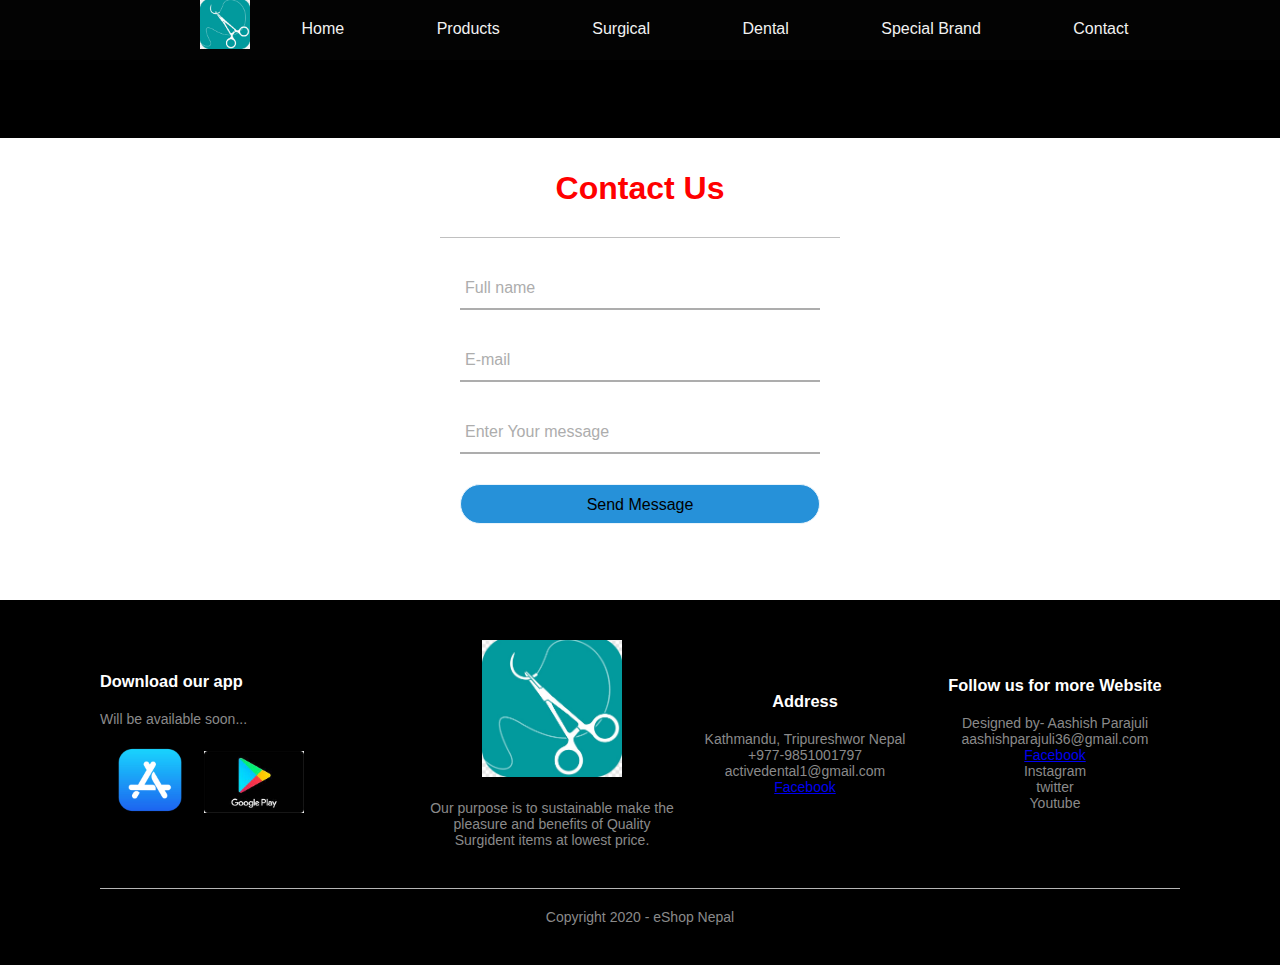
<file: contact.html>
<!DOCTYPE html>
<html>
<head>
	<title>Contact</title>
	<link rel="stylesheet" type="text/css" href="contact.css">
</head>
<body>
	<p>Sunrise Surgident Suppliers</p>
	<div class="accountbox">
		<div class="title-box">
			<h2>Sunrise Surgident Suppliers</h2>
		</div>
		<!-- <div class="account">
			<a href="login.html">LOGIN</a> |
			<a href="signup.html?">SIGNUP</a>
		</div> -->
	</div>
	<div class="container">
		<div class="navbar">
			<div class="logo">
				<img src="image2/scesor.jpg" width="50px">
			</div>
			<nav>
				<ul>
					<li><a href="index.html">Home</a></li>
					<li><a href="products.html">Products</a></li>
					<li><a href="surgical.html">Surgical</a></li>
					<li><a href="dental.html">Dental</a></li>
					<li><a href="special-brand.html">Special Brand</a></li>
					<li><a href="contact.html">Contact</a></li>
				</ul>
			</nav>
		</div>

		<div class="contact">
			<div class="small-container">
				<h1>Contact Us</h1>
				<form>
					<div class="txt-field">
						<input type="text" required>
						<span></span>
						<label>Full name</label>
					</div>
					<div class="txt-field">
						<input type="email" required>
						<span></span>
						<label>E-mail</label>
					</div>
					<div class="txt-field">
						<input type="text" required>
						<span></span>
						<label><a href="https://api.whatsapp.com/send?phone=9779851001797&app=facebook&entry_point=page_cta&fbclid=IwAR0oUMeJGl08V6pNtkI1MGCmSC4gyjWnDt85LuKpLrAfMDF7JcO1VOLw3i8/"></a>Enter Your message</label>
					</div>
					<div class="submit">
						<input type="submit" value="Send Message">
					</div>
				</form>
			</div>
		</div>
	</div>

	<div class="footer">
		<div class="container-1">
			<div class="row">
				<div class="footer-col-1">
					<h3>Download our app</h3>
					<p>Will be available soon...</p>
					<div class="app-logo">
						<img src="image2/apple.jpg">
						<img src="image2/google.jfif">
					</div>
				</div>
				<div class="footer-col-2">	
					<img src="image2/scesor.jpg">
					<p>Our purpose is to sustainable make the pleasure and benefits of Quality Surgident items at lowest price.</p>
				</div>
				<div class="footer-col-3">
					<h3>Address</h3>
					<ul>
						<li>Kathmandu, Tripureshwor Nepal</li>
						<li>+977-9851001797</li>
						<li>activedental1@gmail.com</li>
						<li><a href="https://www.facebook.com/aashish.parajuli.125/"> Facebook</a></li>
					</ul>
				</div>
				<div class="footer-col-4">
					<h3>Follow us for more Website</h3>
						Designed by- Aashish Parajuli
						aashishparajuli36@gmail.com
					<ul>
						<li><a href="https://www.facebook.com/Sunrise-surgident-suppliers-104800508014605/"> Facebook</a></li>
						<li>Instagram</li>
						<li>twitter</li>
						<li>Youtube</li>
					</ul>
				</div>
			</div>	
			<hr>
			<p class="copyright">Copyright 2020 - eShop Nepal</p>
		</div>
	</div>

</body>
</html>

</body>
</html>
</file>
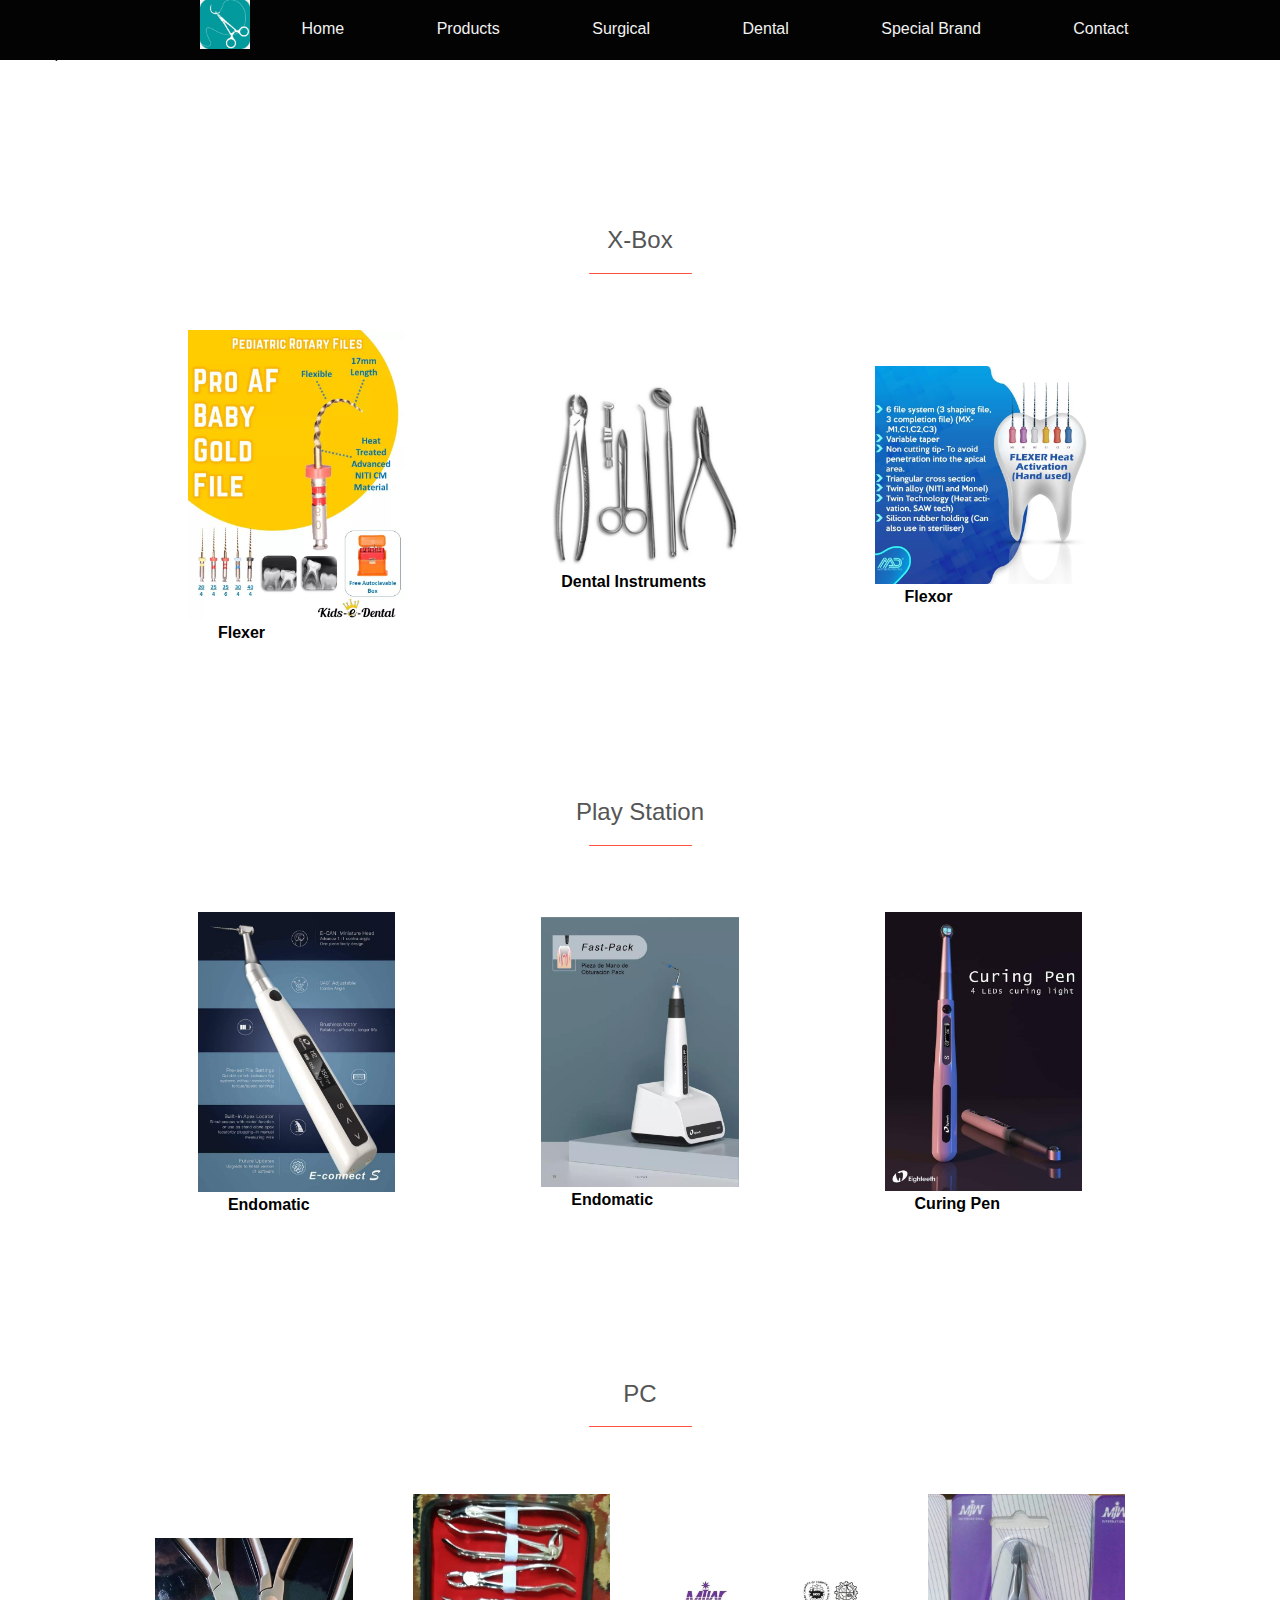
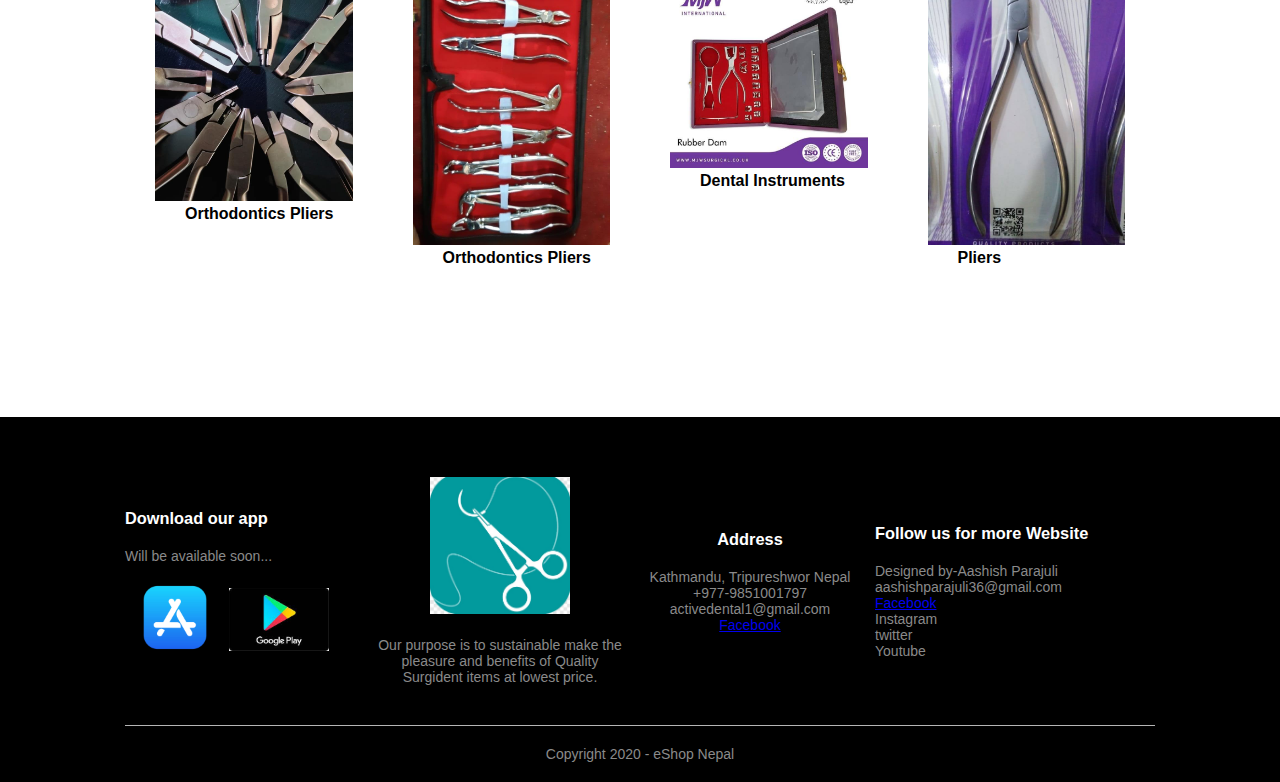
<file: dental.html>
<!DOCTYPE html>
<html>
<head>
	<title>Dental</title>
	<link rel="stylesheet" type="text/css" href="dental.css">
</head>
<body>
	<div class="accountbox">
		<div class="title-box">
			<h2>Sunrise Surgident Suppliers</h2>
		</div>
		<div class="account">
			<a href="login.html">LOGIN</a> |
			<a href="signup.html?">SIGNUP</a>
		</div>
	</div>
	<div class="header">
		<div class="container">
			<div class="navbar">
				<div class="logo">
					<img src="image2/scesor.jpg" width="50px">
				</div>	
				<nav>
					<ul>
						<li><a href="index.html">Home</a></li>
						<li><a href="products.html">Products</a></li>
						<li><a href="surgical.html">Surgical</a></li>
						<li><a href="dental.html">Dental</a></li>
						<li><a href="special-brand.html">Special Brand</a></li>
						<li><a href="contact.html">Contact</a></li>
					</ul>
				</nav>
			</div>
		</div>
	</div>	

	<!-------------------------------------------------->
	
	<div class="Xbox">
		<div class="small-container">
			<h2 class="title">X-Box</h2>
			<div class="row">
				<div class="col-1">
					<img src="image2/bend.jpg">
					<h4>Flexer</h4>
				</div>
				<div class="col-1">
					<img src="image2/slide2.jpg">
					<h4>Dental Instruments</h4>
				</div>
				<div class="col-1">
					<img src="image2/screw.jpg">
					<h4>Flexor</h4>
				</div>
				
			</div>
		</div>
	</div>
	<!------------------------------------------------->
	<div class="play-station">
		<div class="small-container">
			<h2 class="title">Play Station</h2>
			<div class="row">
				<div class="col-2">
					<img src="image2/brush.jpg">
					<h4>Endomatic</h4>
				</div>
				<div class="col-2">
					<img src="image2/pen.jpg">
					<h4>Endomatic</h4>
				</div>
				<div class="col-2">
					<img src="image2/fproduct3.jpg">
					<h4>Curing Pen</h4>
				</div>
			</div>
		</div>
	</div>

	<!------------------------------------------------->

	<div class="pc">
		<div class="small-container">
			<h2 class="title">PC</h2>
			<div class="row">
				<div class="col-3">
					<img src="image2/pilas.jpg">
					<h4>Orthodontics Pliers</h4>
				</div>
				<div class="col-3">
					<img src="image2/pilas2.jpg">
					<h4>Orthodontics Pliers</h4>
				</div>
				<div class="col-3">
					<img src="image2/cutter.jpg">
					<h4>Dental Instruments</h4>
				</div>
				<div class="col-3">
					<img src="image2/cutter2.jpg">
					<h4>Pliers</h4>
				</div>
			</div>
		</div>
	</div>

	<!----------------------------------------->
	<div class="footer">
		<div class="small-container">
			<div class="row">
				<div class="footer-col-1">
					<h3>Download our app</h3>
					<p>Will be available soon...</p>
					<div class="app-logo">
						<img src="image2/apple.jpg">
						<img src="image2/google.jfif">
					</div>
				</div>
				<div class="footer-col-2">	
					<img src="image2/scesor.jpg" width="50px">
					<p>Our purpose is to sustainable make the pleasure and  benefits of Quality Surgident items at lowest price.</p>
				</div>
				<div class="footer-col-3">
					<h3>Address</h3>
					<ul>
						<li>Kathmandu, Tripureshwor Nepal</li>
						<li>+977-9851001797</li>
						<li>activedental1@gmail.com</li>
						<li><a href="https://www.facebook.com/Sunrise-surgident-suppliers-104800508014605/"> Facebook</a></li>
					</ul>
				</div>
				<div class="footer-col-4">
					<h3>Follow us for more Website</h3>
					Designed by-Aashish Parajuli
					aashishparajuli36@gmail.com
					<ul>
						<li><a href="https://www.facebook.com/aashish.parajuli.125/"> Facebook</a></li>
						<li>Instagram</li>
						<li>twitter</li>
						<li>Youtube</li>
					</ul>
				</div>
			</div>	
			<hr>
			<p class="copyright">Copyright 2020 - eShop Nepal</p>
		</div>
	</div>
	



</body>
</html>
</file>
<file: contact.css>
*
{
	padding: 0;
	margin: 0;
	box-sizing: border-box;
	font-family: Arial, Helvetica, sans-serif;
}
.container
{
	background-color: radial-gradient(#fff, #ffd6d6);;
	position: absolute;
	width: 100%;
	top: 0;
	left: 0;
	margin: auto;
}

.accountbox
{
	background-color: #ECF0F1;
	height: 40px;
	padding-right: 100px;
}

.title-box
{
	display: inline-block;
	top: 0;
	margin: 0;
	padding: 8px 8px 8px 100px;
}

.title-box h2
{
	font-weight: lighter;
	font-size: 1.5em;

}

.navbar
{
	display: flex;
	height: 60px;
	top: 0;
	padding-right: 100px;
	padding-left: 100px;
	background-color: #030303;
	width: 100%;
}
nav
{
	margin: 0;
	overflow: hidden;
	flex: 1;
	text-align: center;
}
.logo
{
	padding-left: 100px;
	position: relative;
	top: 0px;

}
.cart
{
	padding-right: 100px;
}
nav ul
{
	display: inline-block;
	list-style-type: none;
}
nav ul li
{
	margin: 20px;
	display: inline-block;
}
nav ul li a
{
	color: #f2f2f2;
	font-size: 16px;
	text-decoration: none;
	box-sizing: border-box;
	padding: 20px 24px;
	text-align: center;

}
nav ul li a:hover
{
	color: #030303;
	background-color: #ff9f1c;
}

.small-container
{
	width: 400px;
	height: 600px;
	position: relative;
	top: 350px;
	left: 50%;
	border-radius: 10px;
	transform: translate(-50%, -50%);
}
h1
{
	color: red;
	text-align: center;
	padding-top: 60px;
	padding-bottom: 30px;
	border-bottom: 1px solid silver;
}
form
{
	padding: 0 20px;
	box-sizing: border-box;
}
.txt-field
{
	position: relative;
	border-bottom: 2px solid #adadad;
	margin: 30px 0;
}	
input
{
	width: 100%;
	padding: 0 5px;
	height: 40px;
	font-size: 16px;
	border: none;
	background: none;
	outline: none;
}
label
{
	position: absolute;
	top: 50%;
	left: 5px;
	color: #adadad;
	transform: translateY(-50%);
	font-size: 16px;
	pointer-events: none;
	transition: 0.5s;
}
span::before
{
	content: '';
	position: absolute;
	top: 40px;
	left: 0;
	width: 100%
	height: 2px;
	background: #2691d9;
	transition: 0.5s;
}
input:focus ~ label,
input:valid ~ label
{
	top: -5px;
	color: #2691d9;
}
input:focus ~ span::before,
input:valid ~ span::before
{
	width: 100%
}
.submit
{
	width: 100%;
	height: 40px;
	border: 1px solid;
	background: #2691d9;
	border-radius: 25px;
	font-size: 18px;
	color: #e9f4fb;
	font-weight: 700;
	cursor: pointer;
	outline: none;
}
.submit:hover
{
	color: #FF0000;
	transition: 0.5s;
}

.footer
{
	top: 100px;
}

.login
{
	width: 100%;
	height: 600px;
	position: relative;
}
.container-1
{
	width: 100%;
	position: absolute;
	top: 600px;
	background-color: black;
	padding-left: 100px;
	padding-right: 100px;
	padding-top: 40px;
	padding-bottom: 40px;
}
.footer
{
	background: #000;
	color: #8a8a8a;
	font-size: 14px;
	padding: 60px 0 20px;
}
.footer p
{
	color: #8a8a8a;
}
.footer h3
{
	color: #fff;
	margin-bottom: 20px;
}
.footer-col-1
{
	min-width: 250px;
	margin-bottom: 20px;
	flex-basis: 30%
}
.footer-col-2
{
	min-width: 250px;
	margin-bottom: 20px;
	flex: 1;
	text-align: center;
}
.footer-col-2 img
{
	width: 140px;
	margin-bottom: 20px;
}
.footer-col-3
{
	min-width: 250px;
	margin-bottom: 20px;
	flex-basis: 12%;
	text-align: center;
}
.footer-col-4
{
	min-width: 250px;
	margin-bottom: 20px;
	flex-basis: 12%;
	text-align: center;
}
ul
{
	list-style-type: none;
}
.app-logo
{
	margin-top: 20px;
}
.app-logo img
{
	width: 100px;
}
.footer hr
{
	border: none;
	background: #b5b5b5;
	height: 1px;
	margin: 20px 0;
}
.copyright
{
	text-align: center;
}
.row
{
	display: flex;
	align-items: center;
	justify-content: space-around;
}
</file>
<file: dental.css>
*
{
	padding: 0;
	margin: 0;
	box-sizing: border-box;
	font-family: Arial, Helvetica, sans-serif;
}

/*---------------navbar--------------*/

.container
{
	position: absolute;
	width: 100%;
	top: 0;
	left: 0;
}

.accountbox
{
	background-color: #ECF0F1;
	height: 40px;
	padding-right: 100px;
}

.title-box
{
	display: inline-block;
	top: 0;
	margin: 0;
	padding: 8px 8px 8px 100px;
}

.title-box h2
{
	font-weight: lighter;
	font-size: 1.5em;

}

.navbar
{
	display: flex;
	height: 60px;
	top: 0;
	padding-right: 100px;
	padding-left: 100px;
	background-color: #030303;
	width: 100%;
}
nav
{
	margin: 0;
	overflow: hidden;
	flex: 1;
	text-align: center;
}
.logo
{
	padding-left: 100px;
	position: relative;
	top: 0px;

}
.cart
{
	padding-right: 100px;
}
nav ul
{
	display: inline-block;
	list-style-type: none;
}
nav ul li
{
	margin: 20px;
	display: inline-block;
}
nav ul li a
{
	color: #f2f2f2;
	font-size: 16px;
	text-decoration: none;
	box-sizing: border-box;
	padding: 20px 24px;
	text-align: center;

}
nav ul li a:hover
{
	color: #030303;
	background-color: #ff9f1c;
}


/*-------------------------------*/


.header
{
	background: black;
}
.header .row
{
	margin: 50px;
}
.Xbox
{
	padding-top: 100px;
	margin: 70px 0;
}
.small-container
{
	max-width: 1080px;
	margin: auto;
	padding-left: 25px;
	padding-right: 25px;
}
.title
{
	text-align: center;
	margin: 0 auto 40px;
	position: relative;
	line-height: 60px;
	color: #555;
}
.title::after
{
	content: '';
	background: #ff523b;
	width: 10%;
	height: 0.5px;
	border-radius: 2px;
	position: absolute;
	bottom: 0;
	left: 45%;
	margin: 0px 0px -3px 0px;
}
.row
{
	display: flex;
	align-items: center;
	justify-content: space-around;
}
.col-1
{
	flex-basis: 25%;
	padding: 20px;
	min-width: 200px;
	margin-bottom: 50px;
	transition: 0.5s;
}
.col-1 img
{
	width: 100%;

}
h2
{
	color: #555;
	font-weight: normal;
}
.col-1 h4
{
	padding-left: 30px;
}
.col-1 p
{
	font-size: 14px;
	padding-left: 30px;
}
.col-1:hover
{
	transform: scale(1.05);
	z-index: 1;
	box-shadow: 0 5px 15px rgb(255, 0, 0);
}

.playstation
{
	margin: 70px 0;
}
.col-2
{
	flex-basis: 25%;
	padding: 30px;
	min-width: 200px;
	margin-bottom: 50px;
	transition: 0.5s;
}
.col-2 img
{
	width: 100%;
}
.col-2:hover
{
	transform: scale(1.05);
	z-index: 1;
	box-shadow: 0 5px 15px rgb(255, 0, 0);
}
.col-2 h4
{
	padding-left: 30px;
}
.col-2 p
{
	font-size: 14px;
	padding-left: 30px;
}

.pc
{
	margin: 70px 0;
}
.col-3
{
	flex-basis: 25%;
	padding: 30px;
	min-width: 200px;
	margin-bottom: 50px;
	transition: 0.5s;
}
.col-3 img
{
	width: 100%;
}
.col-3:hover
{
	transform: scale(1.05);
	z-index: 1;
	box-shadow: 0 5px 15px rgb(255, 0, 0);
}
.col-3 h4
{
	padding-left: 30px;
}
.col-3 p
{
	font-size: 14px;
	padding-left: 30px;
}

/*--------------footer-------------------*/

.footer
{
	background: #000;
	color: #8a8a8a;
	font-size: 14px;
	padding: 60px 0 20px;
}
.footer p
{
	color: #8a8a8a;
}
.footer h3
{
	color: #fff;
	margin-bottom: 20px;
}
.footer-col-1
{
	min-width: 250px;
	margin-bottom: 20px;
	flex-basis: 30%
}
.footer-col-2
{
	min-width: 250px;
	margin-bottom: 20px;
	flex: 1;
	text-align: center;
}
.footer-col-2 img
{
	width: 140px;
	margin-bottom: 20px;
}
.footer-col-3
{
	min-width: 250px;
	margin-bottom: 20px;
	flex-basis: 12%;
	text-align: center;
}
.footer-col-2
{
	min-width: 250px;
	margin-bottom: 20px;
	flex-basis: 12%;
	text-align: center;
}
ul
{
	list-style-type: none;
}
.app-logo
{
	margin-top: 20px;
}
.app-logo img
{
	width: 100px;
}
.footer hr
{
	border: none;
	background: #b5b5b5;
	height: 1px;
	margin: 20px 0;
}
.copyright
{
	text-align: center;
}
</file>
